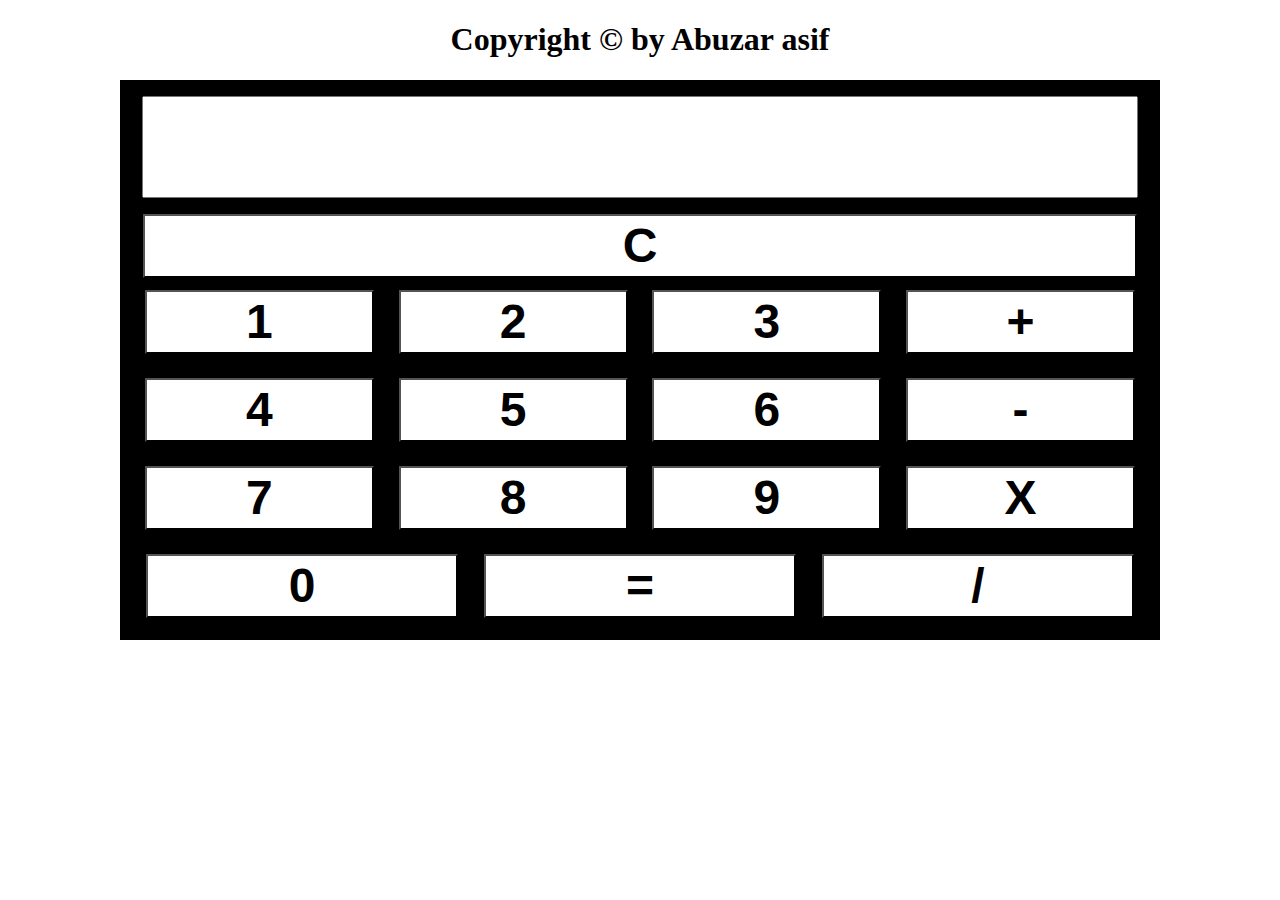
<file: responsive javascript calculator/index.html>
<!DOCTYPE html>
<html lang="en">

<head>
    <meta charset="UTF-8">
    <meta http-equiv="X-UA-Compatible" content="IE=edge">
    <meta name="viewport" content="width=device-width, initial-scale=1.0">
    <title>Calculator</title>
    <link rel="shortcut icon" href="images/calculator.png" type="image/x-icon">
    <link rel="stylesheet" href="style.css">
</head>

<body>
    <center>
        <h1>
            Copyright &copy; by Abuzar asif
        </h1>
    </center>
    <!-- calculator  -->
    <div class="container">
        <div class="input">
            <input class="textinput " type="text" name="input" id="Cinput">
            <button class="num0" onclick="getclear()">C</button>

        </div>
        <div class="subcontainer">
            <button class="num" onclick="getinput('1')">1</button>
            <button class="num" onclick="getinput('2')">2</button>
            <button class="num" onclick="getinput('3')">3</button>
            <button class="num" onclick="getinput('+')">+</button>
            <button class="num" onclick="getinput('4')">4</button>
            <button class="num" onclick="getinput('5')">5</button>
            <button class="num" onclick="getinput('6')">6</button>
            <button class="num" onclick="getinput('-')">-</button>
            <button class="num" onclick="getinput('7')">7</button>
            <button class="num" onclick="getinput('8')">8</button>
            <button class="num" onclick="getinput('9')">9</button>
            <button class="num" onclick="getinput('*')">X</button>
            <button class="num1" onclick="getinput('0')">0<buttonv>
            <button class="num1" onclick="getresult()" >=<buttonv>
            <button class="num1" onclick="getinput('/')" >/<buttonv>

        </div>
    </div>


</body>
<script src="app.js"></script>

</html>
</file>
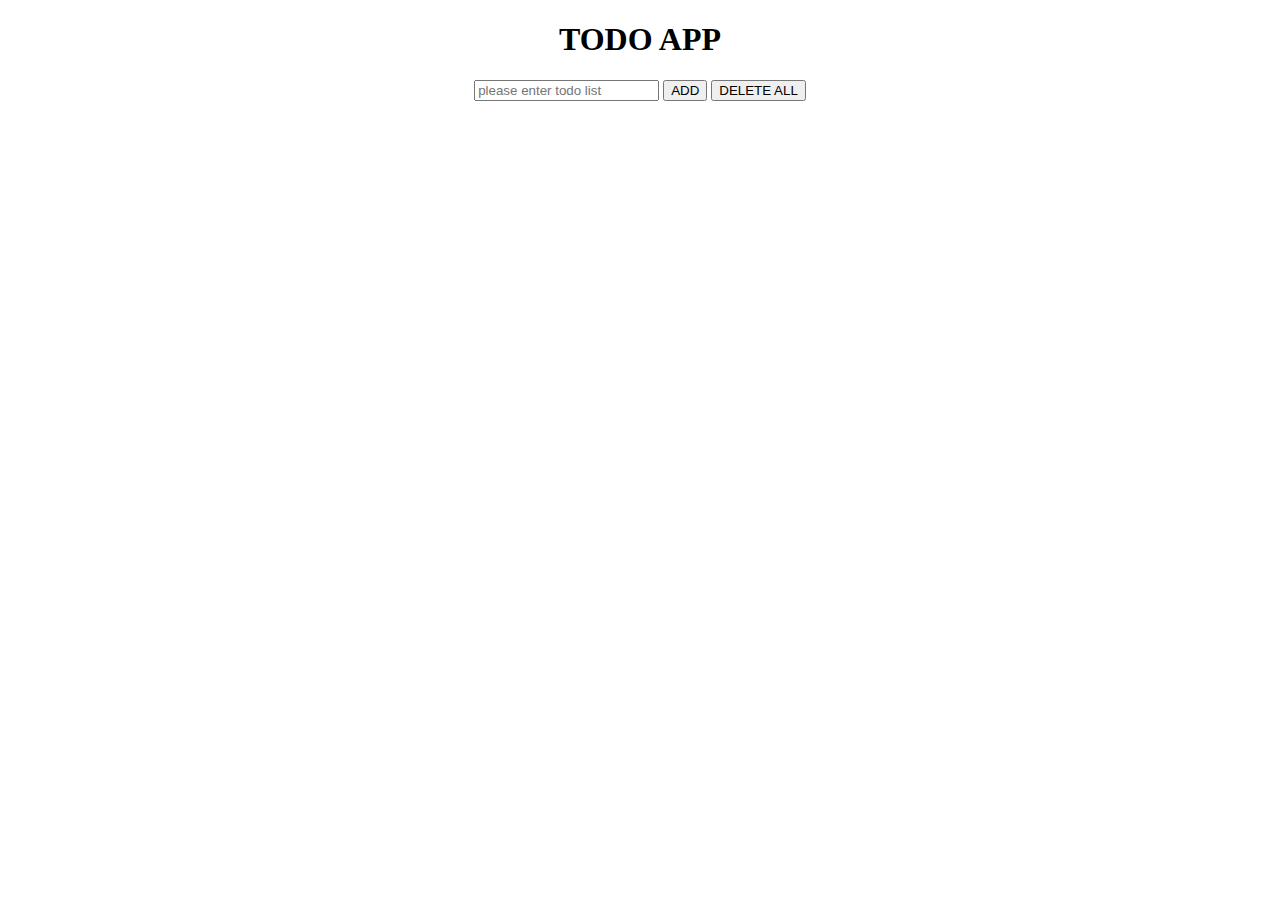
<file: TODO App/index.html>
<!DOCTYPE html>
<html lang="en">

<head>
    <meta charset="UTF-8">
    <meta name="viewport" content="width=device-width, initial-scale=1.0">
    <title>TODO APP</title>
    <link rel="stylesheet" href="style.css">
</head>

<body>
    <h1 class="APP">
        TODO APP
    </h1>

    <!-- todo app  -->
    <input type="text" placeholder="please enter todo list" id="list">
    <button onclick="add()">ADD</button>
    <button onclick="deleteAll()">DELETE ALL</button>
    <div>
        <ul id="ul">

        </ul>
    </div>
</body>
<script src="app.js"></script>

</html>
</file>
<file: responsive javascript calculator/style.css>
.container {
    font-size: 3rem;
    margin: 0 auto;
    width: 65rem;
    height: 35rem;
    background-color: black;
}

.input {
    display: flex;
    justify-content: center;
    align-items: center;
    flex-wrap: wrap;
}

.textinput {
    /* border-radius: 2rem; */
    margin: 1rem;
    font-size: 3rem;
    font-weight: bold;
    width: 95%;
    height: 6rem;
    display: flex;
    text-align: center;
}

button {
    font-size: 3rem;
    font-weight: bold;
}

.num:hover {
    color: blueviolet;
    border-radius: 2rem;
}

.num1:hover {
    color: blueviolet;
    border-radius: 2rem;
}

.num0:hover {
    color: blueviolet;
    border-radius: 2rem;
}

.textinput:hover {
    color: blueviolet;
    border-radius: 2rem;
}

.num {
    /* border-radius: 2rem; */
    width: 22%;
    height: 4rem;
    display: flex;
    text-align: center;
    justify-content: center;
    align-items: center;
    background-color: white;
}

.num0 {
    /* border-radius: 2rem; */
    width: 95.6%;
    height: 4rem;
    display: flex;
    text-align: center;
    justify-content: center;
    align-items: center;
    background-color: white;
}

.num1 {
    /* border-radius: 2rem; */
    width: 30%;
    height: 4rem;
    display: flex;
    text-align: center;
    justify-content: center;
    align-items: center;
    background-color: white;
}

.subcontainer {
    display: flex;
    flex-wrap: wrap;
    height: 22rem;
    justify-content: space-evenly;
    align-items: center;
}
</file>
<file: TODO App/style.css>
body {
    text-align: center;
}
</file>
